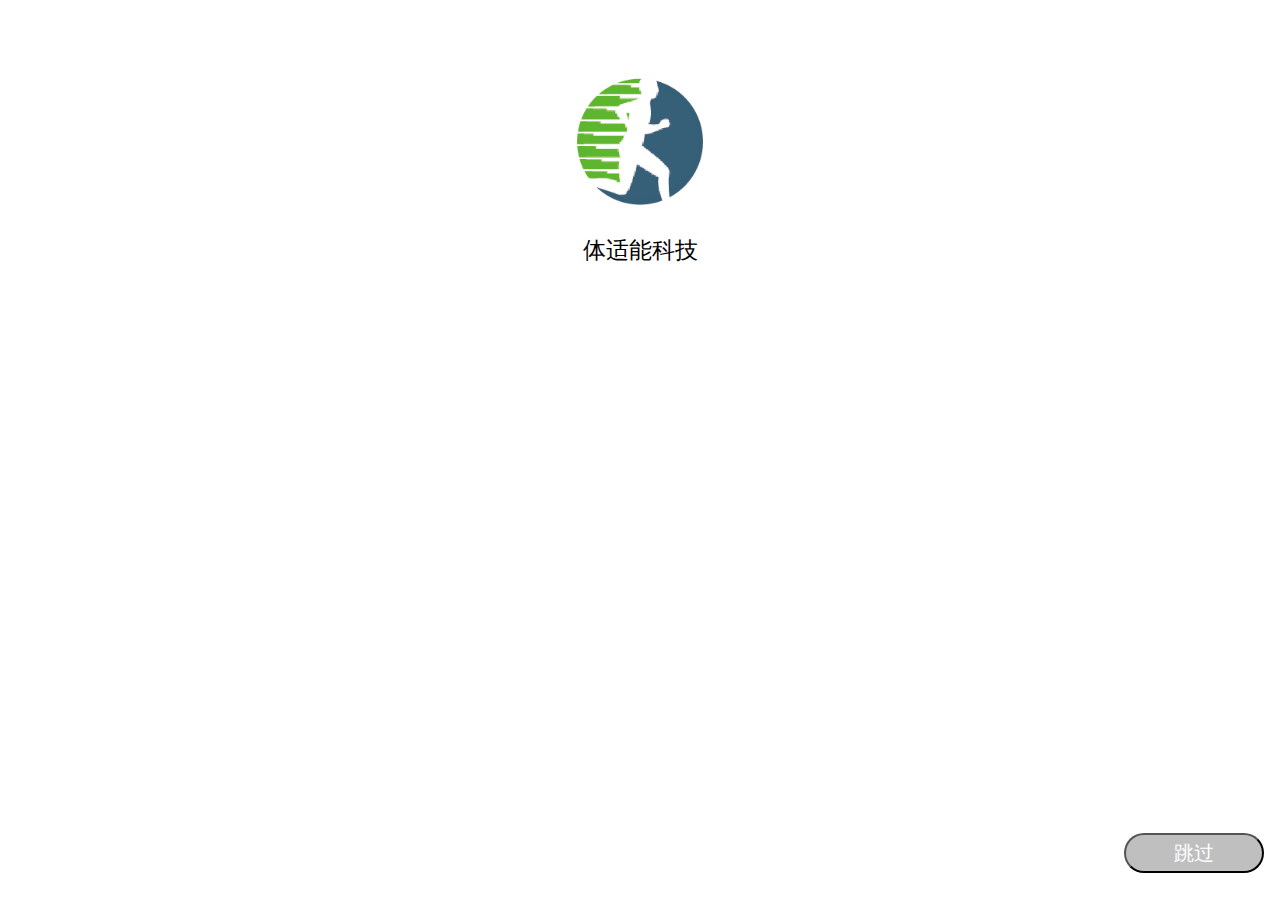
<file: src/views/index.html>
<!DOCTYPE html>
<html lang="en">
<head>
    <meta charset="UTF-8">
    <title>首页</title>
    <meta name="viewport" content="width=device-width, initial-scale=1.0, maximum-scale=1.0, minimum-scale=1.0, user-scalable=no">
    <script type="text/javascript" src="../model/homeController.js"></script>
    <link rel="stylesheet" href="../layout/homeLayout.css">
</head>
<body onload = "load();">
<div>
    <img src = "../assets/logo.png" id = "homeLogoImg"/>
    <button onclick = "clickJumpOverBtn()" id = "jumpOverBtn">跳过</button>
    <p id = "homeTitle">体适能科技</p>

</div>
</body>

</html>
</file>
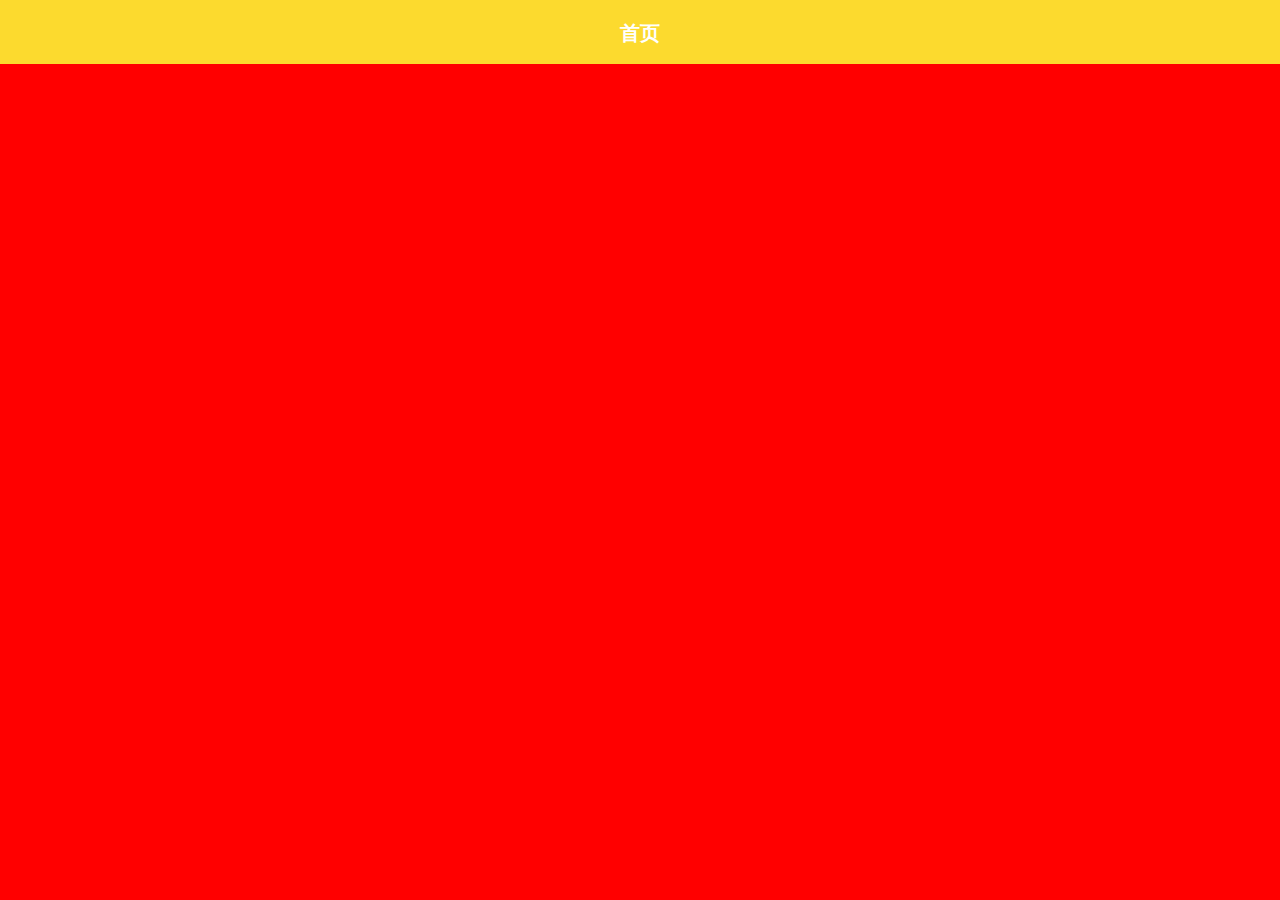
<file: src/views/TSNBaseView/indexBase.html>
<!DOCTYPE html>
<html lang="en">
<head>
    <meta charset="UTF-8">
    <title></title>
    <link rel="stylesheet" href="../../layout/indexBaseLayout.css">
    <meta content="width=device-width,initial-scale=1,maximum-scale=1,user-scalable=0,viewport-fit=cover" name="viewport"/>
<!--    <meta name="viewport" content="width=device-width, initial-scale=1.0, maximum-scale=1.0, user-scalable=0">-->
</head>
<body>

<div id = "baseNav">
    <h3 id = "mineTitle">首页</h3>
</div>

</body>
</html>
</file>
<file: src/layout/homeLayout.css>
div {
    text-align: center;
}
#homeTitle {
    font-size: 23px;
}
#homeLogoImg {
    width: 140px;
    height: 140px;
    vertical-align: middle;
    margin-top: 64px;
}
#jumpOverBtn {
    width: 140px;
    height: 40px;
    border-radius: 20px;
    background-color: rgba(0, 0, 0, 0.25);
    color: white;
    font-size: 20px;
    position: absolute;
    bottom: 20pt;
    right: 12pt;
}
</file>
<file: src/layout/indexBaseLayout.css>
#baseNav {
    top: 0px;
    left: 0px;
    right: 0px;
    background-color: rgba(252,218,46,1);
    height: 64px;
}

* {
    padding: 0;
    margin: 0;
}

#mineTitle {
    font-size: 20px;
    color: white;
    text-align: center;
    padding: 20px;
    margin: 0px;
    height: 24px;
}

html, body {
    height: 100%;
    background: red;
}

.container {
    position: aboslute;
    bottom: 0;
    padding-bottom: constant(safe-area-inset-bottom); /* 兼容 iOS < 11.2 */
    padding-bottom: env(safe-area-inset-bottom); /* 兼容 iOS >= 11.2 */
}

@media only screen and (device-width: 375px) and (device-height: 812px) and (-webkit-device-pixel-ratio: 3) {
    .purchaseDiv, .closeBookList, .BottomProgress {
        bottom: 34px !important;
    }

    #baseNav {
        height: 88px;
    }

    #mineTitle {
        padding: 40px;
    }
}

@media only screen and (device-width : 375px) and (device-height : 667px) and (-webkit-device-pixel-ratio : 2) {
    #baseNav {
        height: 64px;
    }
    #mineTitle {
        top: 24px;
    }
}

@media only screen and (device-width : 414px) and (device-height : 736px) and (-webkit-device-pixel-ratio : 3) {
    #baseNav {
        height: 64px;
    }
    #mineTitle {
        top: 24px;
    }
}
</file>
